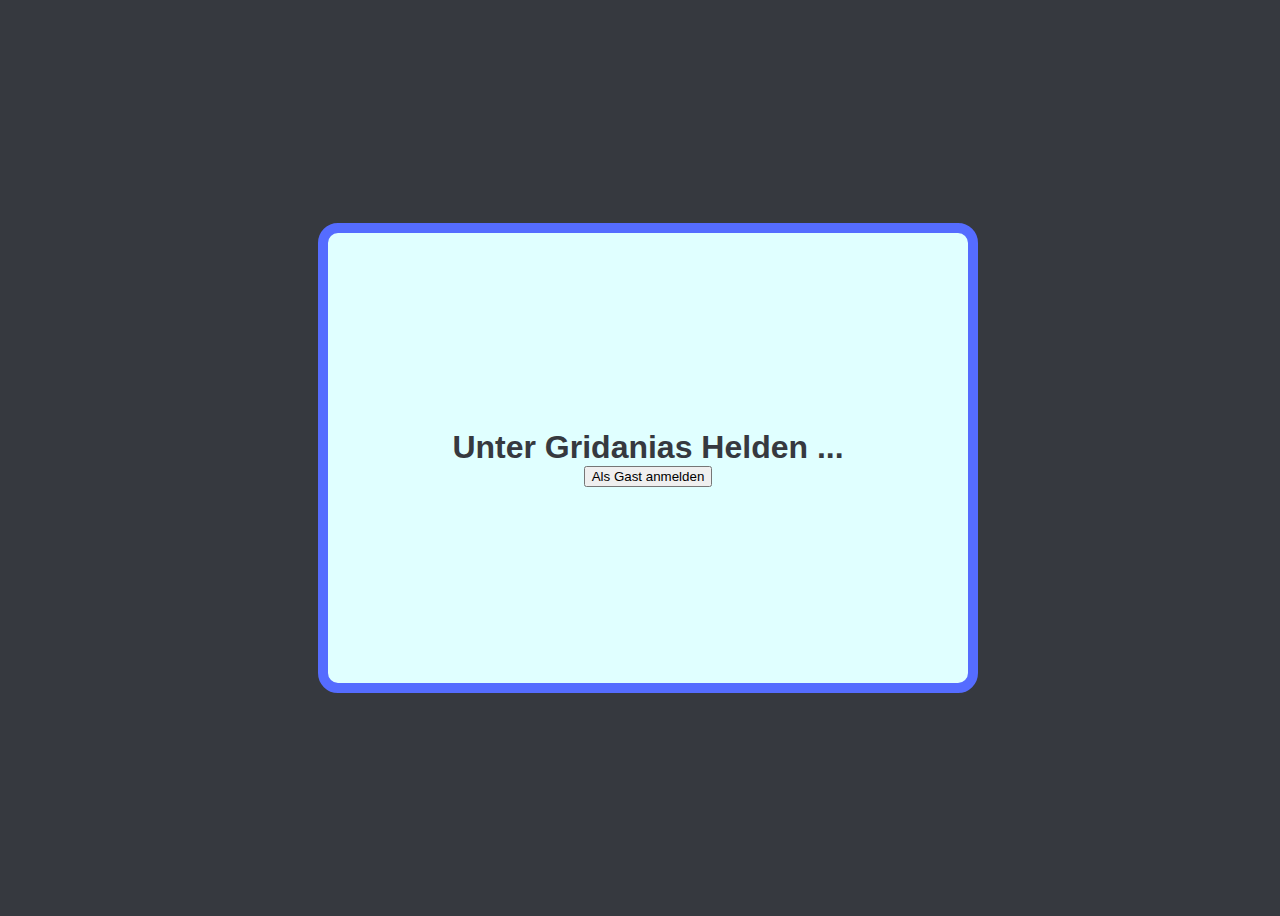
<file: static/auth/login/index.html>
<!DOCTYPE html>
<html lang="en">
<head>
    <meta charset="UTF-8">
    <meta name="viewport" content="width=device-width, initial-scale=1.0">
    <title>Unter Gridanias Helden ...</title>
    <style>
        * {
            font-family: sans-serif;
        }

        body {
            background-color: #36393f;
            display: flex;
            justify-content: center;
            align-items: center;
            height: 100vh;
            width: 100vw;
            overflow: hidden;
        }

        a {
            color: white;
            text-decoration: none;
            background: #556cff;
            padding: 10px 20px;
            border-radius: 20px;
            border: 1px solid #556cff;
        }

        a:hover {
            background: white;
            text-decoration: none;
            color: #556cff;
            padding: 10px 20px;
            border-radius: 20px;
            border: 1px solid #556cff;
        }

        div {
            text-align: center;
            background: lightcyan;
            width: 50%;
            height: 50vh;
            border-radius: 20px;
            display: flex;
            justify-content: center;
            align-items: center;
            flex-direction: column;
            border: 10px solid #556cff;
        }

        h1 {
            font-size: 2rem;
            color: #36393f;
            margin: 0;
        }
    </style>
</head>
<body>
    <div>
        <h1>Unter Gridanias Helden ...</h1>
<!--        <a href="/auth/login/discord">Mit Discord anmelden</a>-->
<!--		<p>ODER</p>-->
		<form action="/auth/login/guest" method="get">
<!--			<label for="name">Name</label>-->
<!--			<input id="name" name="name">-->
			<input type="submit" value="Als Gast anmelden">
		</form>
    </div>
</body>
</html>
</file>
